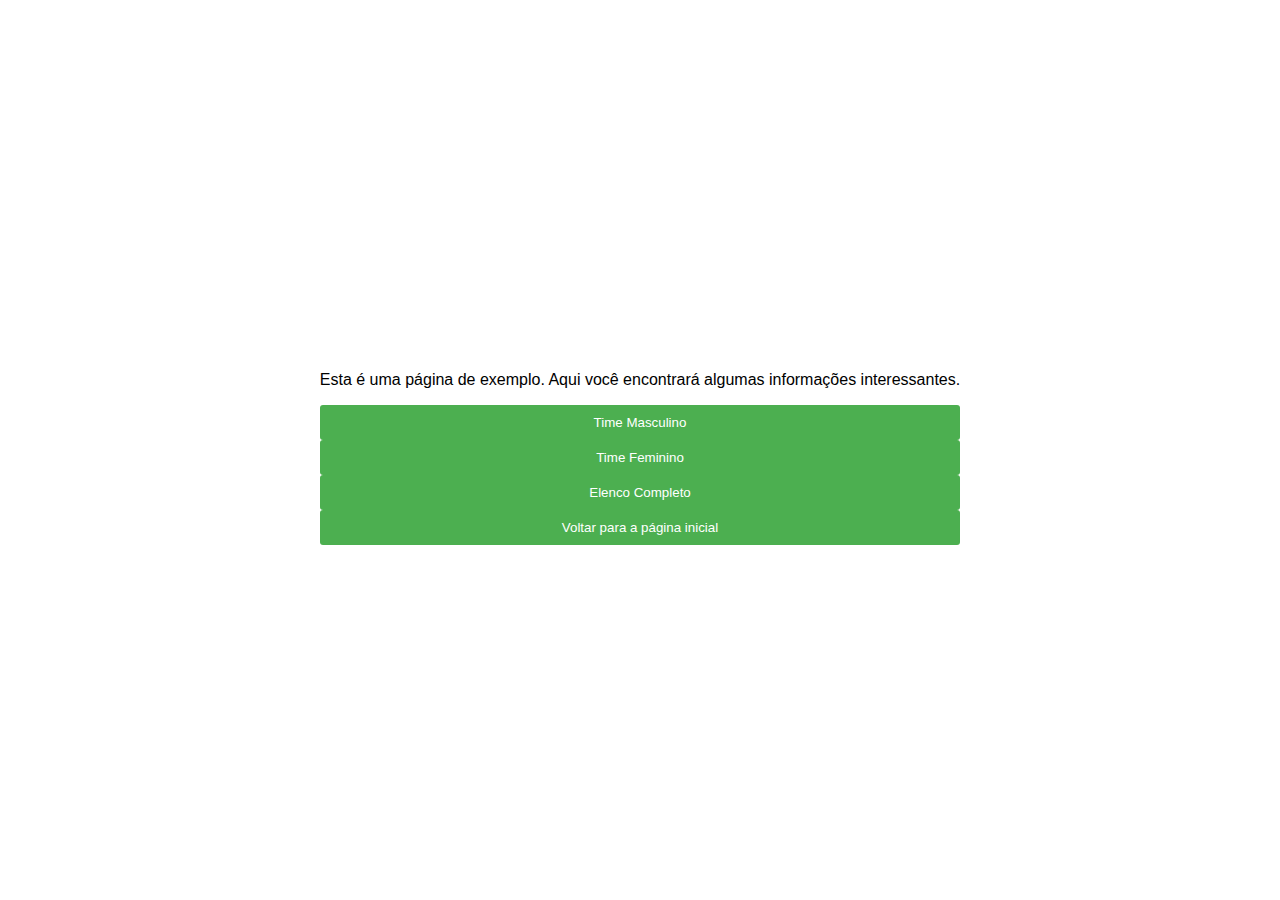
<file: principal.html>
<!DOCTYPE html>
<html lang="en">
<head>
    <meta charset="UTF-8">
    <meta name="viewport" content="width=device-width, initial-scale=1.0">
    <link rel="stylesheet" href="style.css">
    <title>Página Principal</title>
    <script src="codigo.js"></script>
</head>
<body>
    <div class="main-container">
        <p>Esta é uma página de exemplo. Aqui você encontrará algumas informações interessantes.</p>
        <button onclick="filtrarPorGenero('masculino')">Time Masculino</button>
        <button onclick="filtrarPorGenero('feminino')">Time Feminino</button>
        <button onclick="exibirElencoCompleto()">Elenco Completo</button>
        <button onclick="voltarParaIndex()">Voltar para a página inicial</button>
    
        <div id="atletas-container">
            <!-- Aqui será inserido dinamicamente o conteúdo dos atletas -->
        </div>
    </div>

    <script>
        let atletas = []; // Array para armazenar todos os atletas

        // Função para exibir todos os atletas na página
        function exibirAtletas(listaAtletas) {
            const atletasContainer = document.getElementById('atletas-container');
            atletasContainer.innerHTML = ''; // Limpa o conteúdo atual

            listaAtletas.forEach(atleta => {
                const divAtleta = document.createElement('div');
                divAtleta.classList.add('atleta');

                const img = document.createElement('img');
                img.src = atleta.imagem;
                img.alt = atleta.nome;

                const nome = document.createElement('h2');
                nome.textContent = atleta.nome;

                const posicao = document.createElement('p');
                posicao.textContent = `Posição: ${atleta.posicao}`;

                const descricao = document.createElement('p');
                descricao.textContent = atleta.descricao;

                divAtleta.appendChild(img);
                divAtleta.appendChild(nome);
                divAtleta.appendChild(posicao);
                divAtleta.appendChild(descricao);

                atletasContainer.appendChild(divAtleta);
            });
        }

        // Função para exibir todos os atletas na página
        function exibirElencoCompleto() {
            exibirAtletas(atletas);
        }

        // Função para filtrar os atletas por gênero
        function filtrarPorGenero(genero) {
            const atletasFiltrados = atletas.filter(atleta => atleta.elenco === genero);
            exibirAtletas(atletasFiltrados);
        }

        function voltarParaIndex() {
            window.location.href = 'index.html';
        }

        // Função para inicializar a página
        function iniciarPagina() {
            // Obtém os dados dos atletas através da requisição
            const url = "https://botafogo-atletas.mange.li";
            fetch(`${url}/all`)
                .then(response => response.json())
                .then(data => {
                    atletas = data; // Armazena os dados dos atletas
                })
                .catch(error => {
                    console.error('Erro ao obter os dados:', error);
                });
        }

        // Chama a função de inicialização quando a página carregar
        window.onload = iniciarPagina;
    </script>
</body>
</html>
</file>
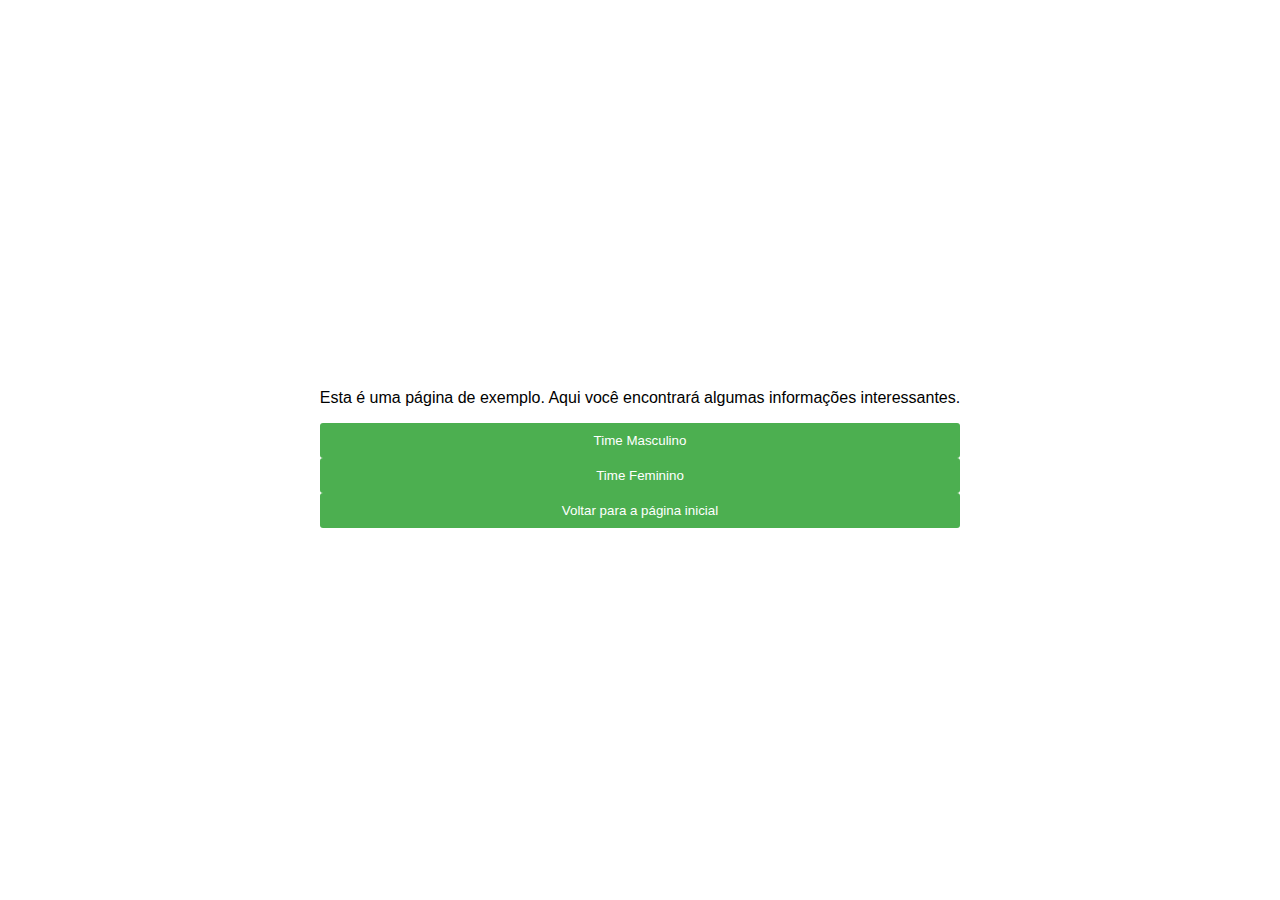
<file: solicitacao.html>
<!DOCTYPE html>
<html lang="en">
<head>
    <meta charset="UTF-8">
    <meta name="viewport" content="width=device-width, initial-scale=1.0">
    <link rel="stylesheet" href="style.css">
    <title>Página Principal</title>
</head>
<body>
    <div class="main-container">
        <p>Esta é uma página de exemplo. Aqui você encontrará algumas informações interessantes.</p>
        <button onclick="irParaTime('masculino')">Time Masculino</button>
        <button onclick="irParaTime('feminino')">Time Feminino</button>
        <button onclick="voltarParaIndex()">Voltar para a página inicial</button>
    </div>
    <script>
        async function irParaTime(time) {
            let url = '';
            if (time === 'masculino') {
                url = 'https://botafogo-atletas.mange.li/masculino';
            } else if (time === 'feminino') {
                url = 'https://botafogo-atletas.mange.li/feminino';
            }

            try {
                const response = await fetch(url);
                const data = await response.json();
                console.log(data); // Aqui você pode usar os dados para fazer algo na página
            } catch (error) {
                console.error('Erro ao obter os dados:', error);
            }
        }

        function voltarParaIndex() {
            window.location.href = 'index.html';
        }
    </script>
</body>
</html>
</file>
<file: style.css>
/* Estilos para os elementos .atleta */
.atleta {
    border: 1px solid #ccc;
    margin-bottom: 20px;
    padding: 20px;
    text-align: center;
    border-radius: 5px;
    box-shadow: 0 0 10px rgba(0, 0, 0, 0.1);
}

.atleta img {
    max-width: 100px;
    max-height: 100px;
    border-radius: 50%;
    margin-bottom: 10px;
}

.atleta h2 {
    margin-bottom: 5px;
}

.atleta p {
    margin-bottom: 10px;
}

/* Estilos para a página de login e para a página principal */
body {
    font-family: Arial, sans-serif;
    display: flex;
    align-items: center;
    justify-content: center;
    height: 100vh;
    margin: 0;
}

.login-container,
.principal-container {
    width: 300px;
    padding: 20px;
    border: 1px solid #ccc;
    border-radius: 5px;
    box-shadow: 0 0 10px rgba(0, 0, 0, 0.1);
    text-align: center; /* Adicionado para centralizar o conteúdo */
    max-height: 768px; /* Definindo a altura máxima */
    overflow-y: auto; /* Adicionando scroll caso o conteúdo exceda a altura máxima */
}

.logo {
    max-width: 100%;
    height: auto;
    margin-bottom: 16px;
}

label {
    display: block;
    margin-bottom: 8px;
}

input {
    width: 100%;
    padding: 8px;
    margin-bottom: 16px;
}

button {
    width: 100%;
    padding: 10px;
    background-color: #4caf50;
    color: #fff;
    border: none;
    border-radius: 3px;
    cursor: pointer;
}

button:hover {
    background-color: #45a049;
}

#message {
    margin-top: 16px;
    color: red;
}

/* Media query para ajustar a altura até 768px */
@media screen and (max-height: 768px) {
    .login-container,
    .principal-container {
        max-height: none; /* Remover a altura máxima para telas menores */
    }
}
</file>
